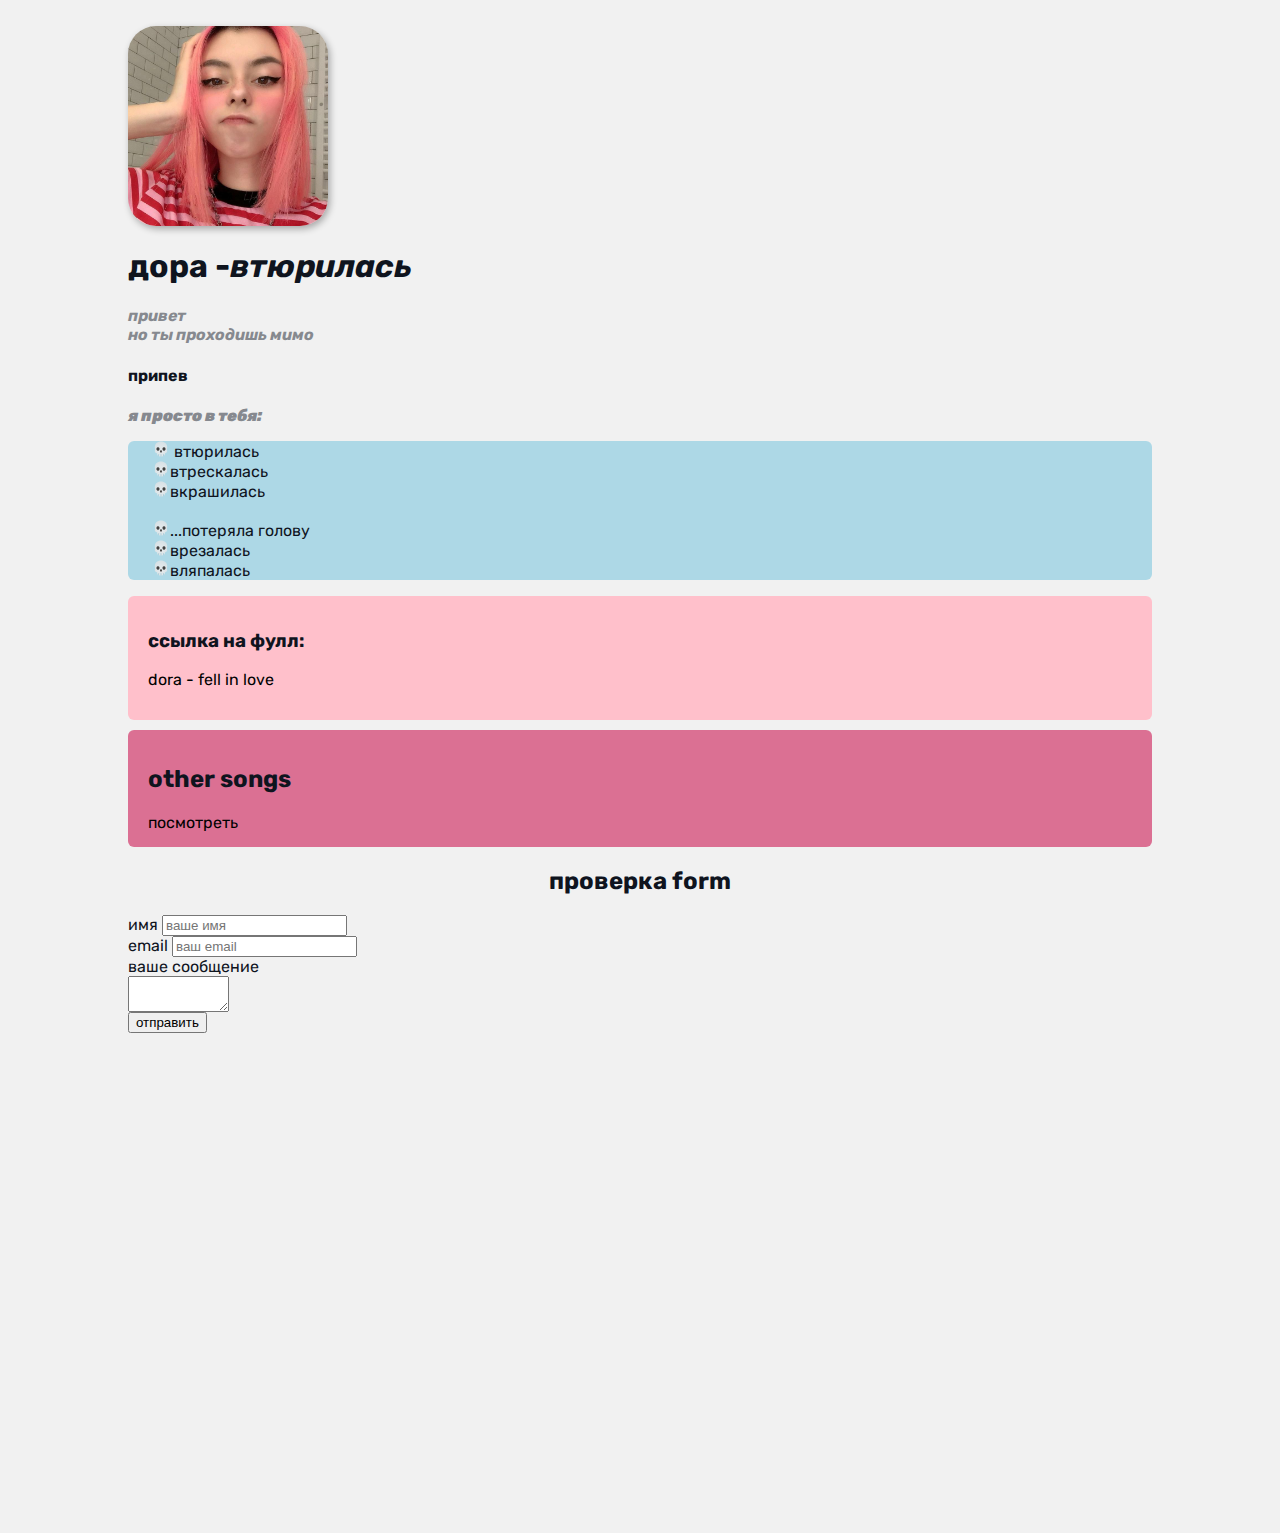
<file: index.html>
<html> 
    <head>
        <title>ryan gosling fanclub</title>
             <link rel="stylesheet" href="styles.css">
    </head>
    <body>
<div class="container">
        <div class="info">
            <img src="avatar2.jfif"  alt="фото доры" class="avatat"></td>
            <h1>дора -<em>втюрилась</em></h1>

                <p>привет</p>
                <p>но ты проходишь мимо</p></td>
                <h4>припев</h4>
                <p><strong>я просто в тебя:</strong></p>
      <ul class="list">

                    <li> втюрилась</li>
                    <li>втрескалась</li>
                    <li>вкрашилась</li>
                    <br>
                    <li>...потеряла голову</li>
                  <li>врезалась</li>
                  <li>вляпалась</li>
      </ul>

        </div>                     
                
        <div class="class">
            <h3>ссылка на фулл:</h3>
                <p><a href="https://genius.com/Mentaldora-fell-in-love-lyrics" target="_blank">dora - fell in love</a></p>
       
        </div>
                

        
<div class="class bg-darkpink">
    <h2>other songs</h2>
        <a href="otherSongs.html">посмотреть</a> 
    </div>
        
        
          <div class="forms">
            <h2>проверка form </h2>
        <form action="/">
            <div class="form-group">
            <label for="name">имя </label>
            <input type="text" id="name" placeholder="ваше имя">
        </div>
        <div class="form-group">
            <label for="email">email </label>
            <input type="email" id="email" placeholder="ваш email">
        </div>

        <div class="form-group">
            <label for="text">ваше сообщение</label>
            <br>
            <textarea id="text" cols="10" rows="2"></textarea> 
        </div>

        <input type="submit" value="отправить">
        </form> 

        </div>  
            
        <div style="margin-bottom: 500">
        </div>
    </body>
</html>
</file>
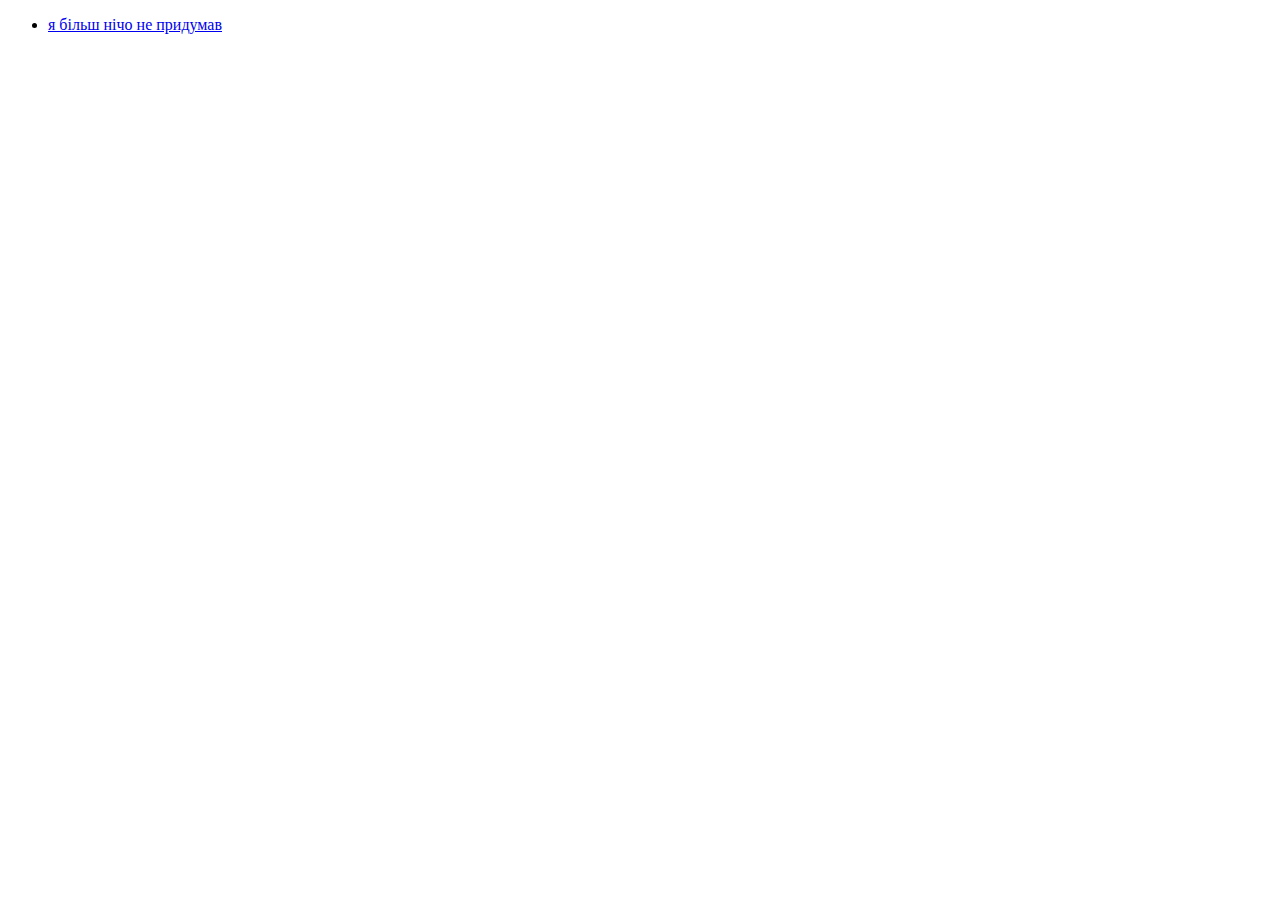
<file: otherSongs.html>
<!DOCTYPE html>
<html lang="en">
<head>
    <meta charset="UTF-8">
    <title>all songs</title>
</head>
<body>
    <ul>
        <li>
            <a href="index.html">я більш нічо не придумав</a>
        </li>
    </ul>
</body>
</html>
</file>
<file: styles.css>
@import url('https://fonts.googleapis.com/css2?family=Roboto&display=swap');
@import url('https://fonts.googleapis.com/css2?family=Roboto&family=Rubik&display=swap');

body {
  background-color: #f1f1f1;
  color: 0f141e;

  font: normal 16px 'Rubik', sans-serif;
  margin: 2% 10%;
}

.avatat {
  width: 200px;
  border-radius: 28px;
  box-shadow: 2px 3px 7px 0px rgb(0 0 0 / 31%);

}
.avatat:hover {
  box-shadow: 0px 0px 20px 5px pink;
}
.avatat:active {
  width: 190px;
}
a {
  color: #000;
  text-decoration: none;
}

a:hover {
  text-decoration: underline;
}

.class {
  padding: 15px 20px;
  background: pink;
  margin-bottom: 10px;
  border-radius: 6px;
}
.info {
  margin-bottom: 10px;
}

.info p {
 color: #86898f;
 margin: 0;
 font-style: italic;
 font-weight: bold;
}

.bg-pink {

background: pink;}

.bg-darkpink {
  background: palevioletred;
}
.bg-darkpink a:hover {
background: rgba(201, 93, 129, 0.612);
padding: 1px 5px;
border-radius: 4px;

}
.list {
  
  background: lightblue;
  border-radius: 6px;
  padding-left: 25;
  
}

li {
  list-style: none;
}
li::before {
  content: '';
  display: inline-block;
  height: 16px;
  width: 17px;
  background-image: url(skull\ emoji.svg);
}


.forms h2 {
  text-align: center;
}
</file>
